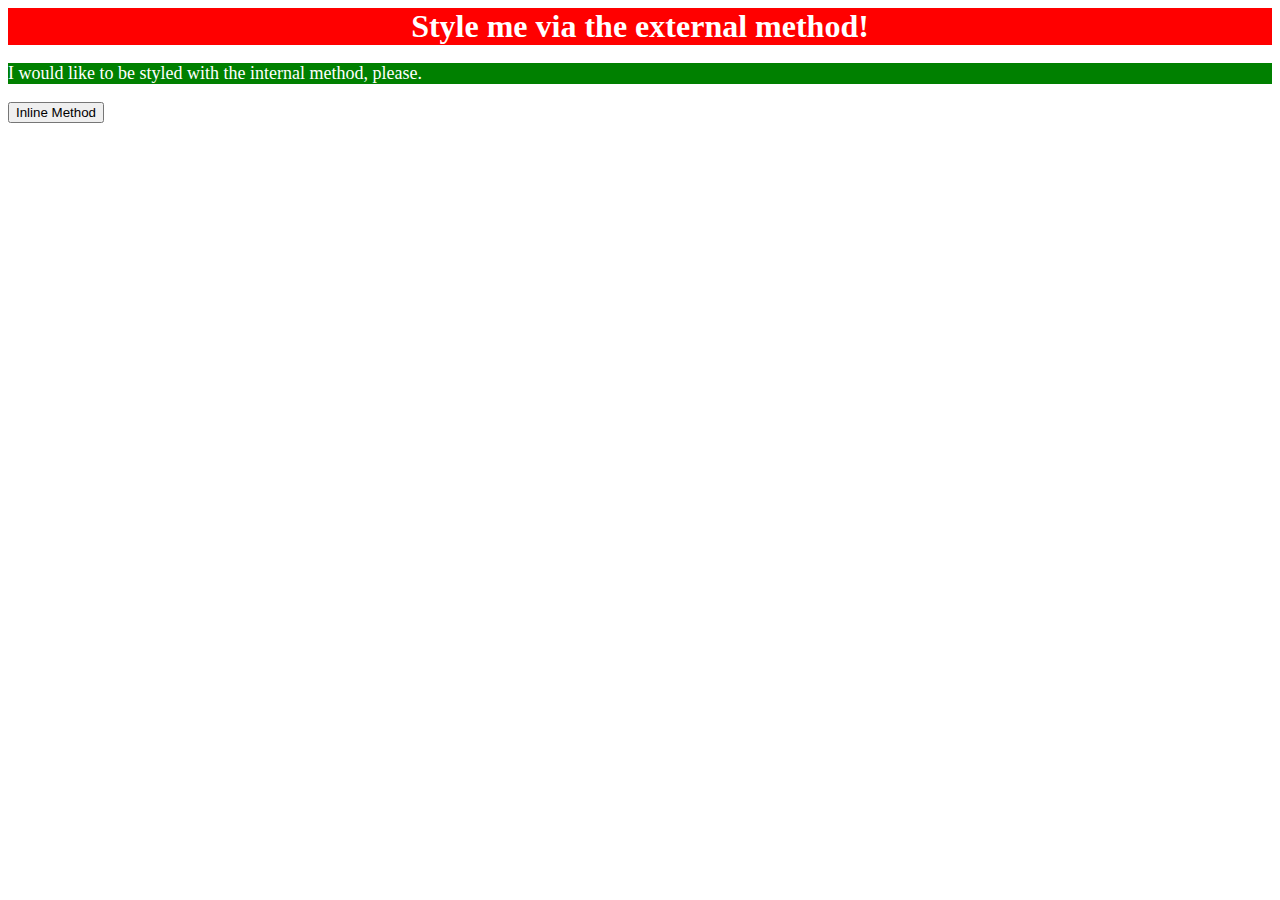
<file: foundations/intro-to-css/01-css-methods/index.html>
<!DOCTYPE html>
<html lang="en">
  <head>
    <meta charset="UTF-8">
    <meta http-equiv="X-UA-Compatible" content="IE=edge">
    <meta name="viewport" content="width=device-width, initial-scale=1.0">
    <title>Methods for Adding CSS</title>
    <link rel="stylesheet" href="./styles.css">
    <style>
      p {color: white; background-color: green;
      font-size: 18px;}
    </style>
  </head>
  <body>
    <div>Style me via the external method!</div>
    <p>I would like to be styled with the internal method, please.</p>
    <button>Inline Method</button>
  </body>
</html>
</file>
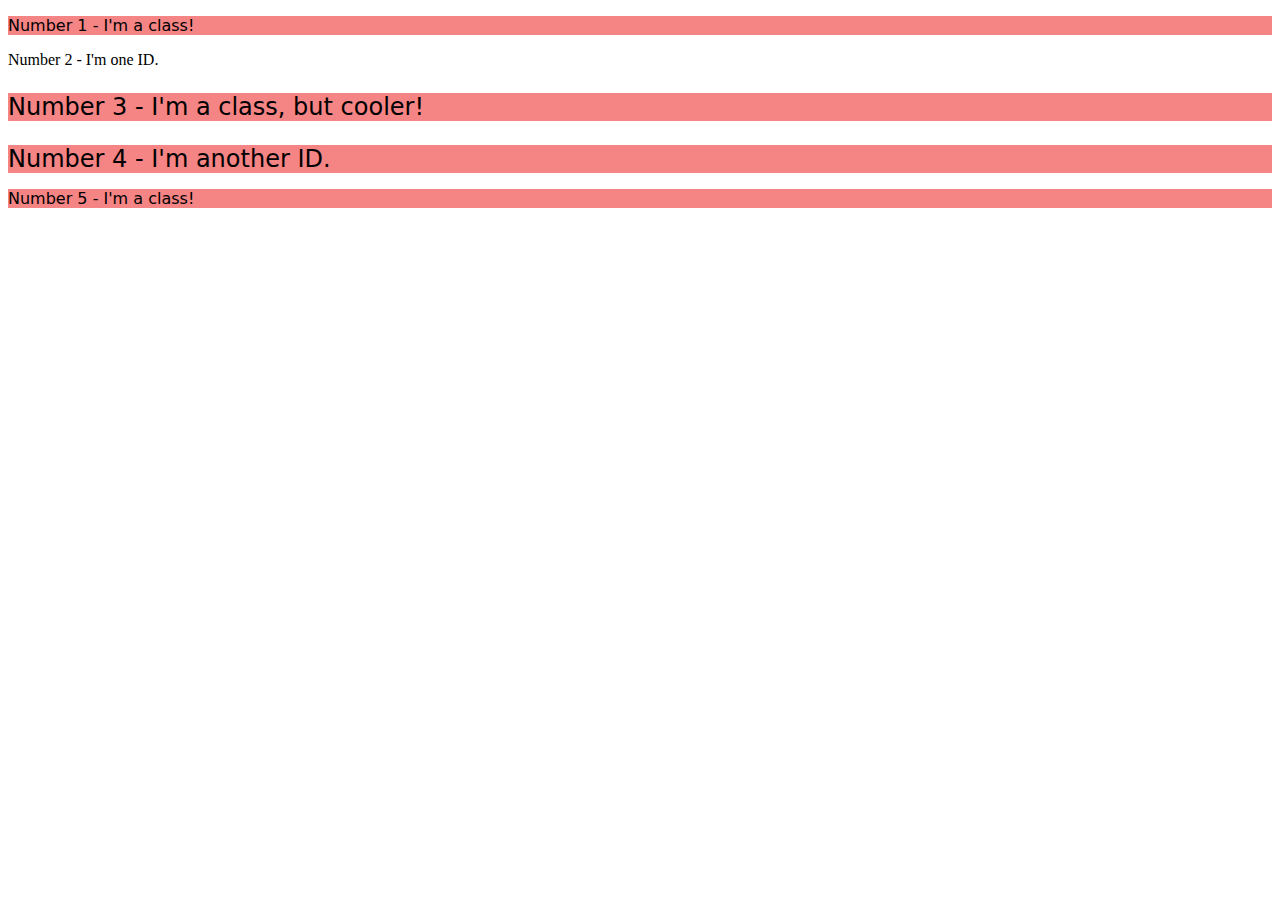
<file: foundations/intro-to-css/02-class-id-selectors/index.html>
<!DOCTYPE html>
<html lang="en">
  <head>
    <meta charset="UTF-8">
    <meta http-equiv="X-UA-Compatible" content="IE=edge">
    <meta name="viewport" content="width=device-width, initial-scale=1.0">
    <title>Class and ID Selectors</title>
    <link rel="stylesheet" href="style.css">
  </head>
  <body>
    <p class="red">Number 1 - I'm a class!</p>
    <div id="text">Number 2 - I'm one ID.</div>
    <p class="red" id="font">Number 3 - I'm a class, but cooler!</p>
    <div id="font">Number 4 - I'm another ID.</div>
    <p class="red">Number 5 - I'm a class!</p>
  </body>
</html>
</file>
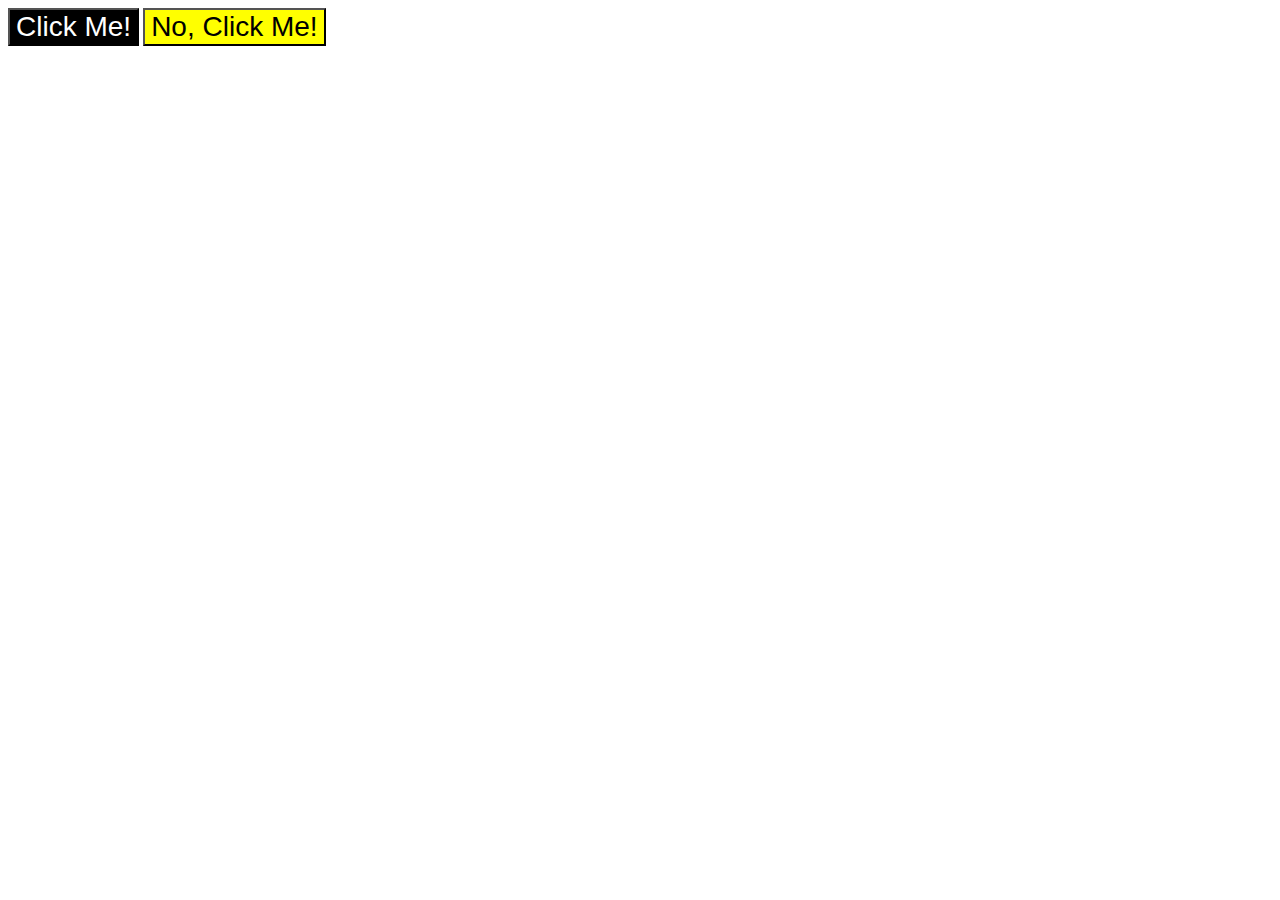
<file: foundations/intro-to-css/03-grouping-selectors/index.html>
<!DOCTYPE html>
<html lang="en">
  <head>
    <meta charset="UTF-8">
    <meta http-equiv="X-UA-Compatible" content="IE=edge">
    <meta name="viewport" content="width=device-width, initial-scale=1.0">
    <title>Grouping Selectors</title>
    <link rel="stylesheet" href="style.css">
  </head>
  <body>
    <button class="button-1">Click Me!</button>
    <button class="button-2">No, Click Me!</button>
  </body>
</html>
</file>
<file: foundations/intro-to-css/01-css-methods/styles.css>
/* styles.css */

div {color: white;
background-color: red;
font-size: 32px;
text-align: center;
font-weight: 700;}
</file>
<file: foundations/intro-to-css/02-class-id-selectors/style.css>
/* Add CSS Styling */

.red,
#font {background-color: #f58484; font-family: "Verdana", "DejaVu Sans", "sans-serif";}

#font {font-size: 24px;}
</file>
<file: foundations/intro-to-css/03-grouping-selectors/style.css>
/* Add CSS Styling */

.button-1,.button-2 {
    font-size: 28px;
    font-family: 'Helvetica','Times New Roman', 'sans-serif';
}

.button-1 {
    background-color: black;
    color: white;
}

.button-2 {
    background-color: yellow;
}
</file>
